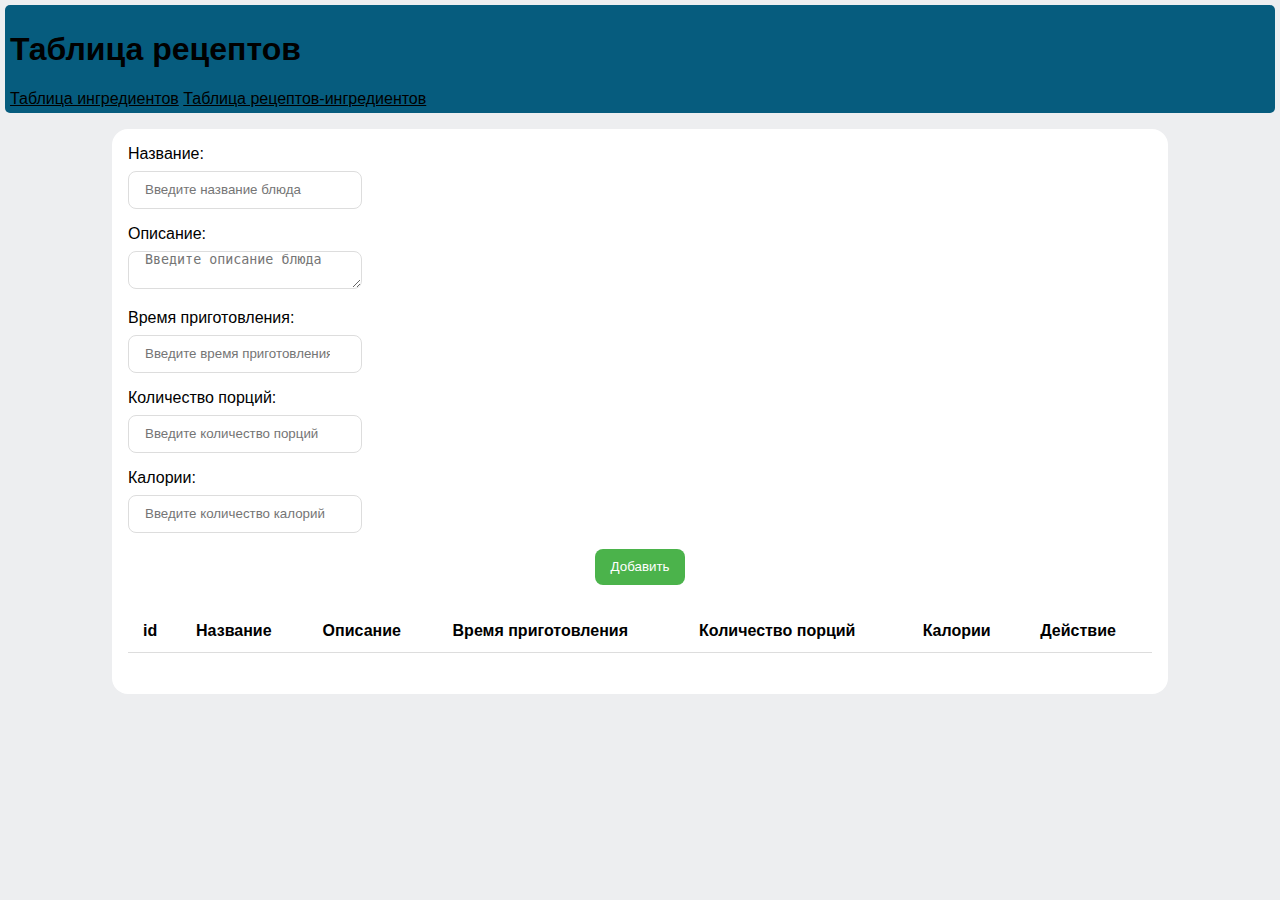
<file: index.html>
<!DOCTYPE html>
<html lang="ru">
    <head>
        <meta charset="UTF-8">
        <link rel="stylesheet" href="./table.css"/> 
        <script src="https://ajax.googleapis.com/ajax/libs/jquery/3.6.0/jquery.min.js"></script>
        <script src="./table1.js"></script>
        <title>Рецепты</title>
    </head>

    <body>
        <div class="container" id="head">
            <h1 class="title">Таблица рецептов</h1>
            <div class="link-wrapper">
                <a class="link" href="table2.html" style="color: rgb(0, 0, 0);">Таблица ингредиентов</a>
                <a class="link" href="table3.html" style="color: rgb(0, 0, 0);">Таблица рецептов-ингредиентов</a>
            </div>
        </div>
        <div class="table-wrapper">
            <table class="table">
            <tr class="header-row">
                <th class="first-column">id</th>
                <th>Название</th>
                <th>Описание</th>               
                <th>Время приготовления</th>
                <th>Количество порций</th>
                <th>Калории</th>
                <th>Действие</th>
            </tr>
            <div class="container1">
                <form id="newform">
                    <label for="name">Название:</label><br>
                    <input type="text" id="name" name="name" placeholder="Введите название блюда" class="form-input"><br>
                    <label for="description">Описание:</label><br>
                    <textarea id="description" name="description" placeholder="Введите описание блюда" class="form-input"></textarea><br>
                    <label for="time">Время приготовления:</label><br>
                    <input type="number" id="time" name="time" placeholder="Введите время приготовления в минутах" class="form-input"><br>
                    <label for="portions">Количество порций:</label><br>
                    <input type="number" id="portions" name="portions" placeholder="Введите количество порций" class="form-input"><br>
                    <label for="calories">Калории:</label><br>
                    <input type="number" id="calories" name="calories" placeholder="Введите количество калорий" class="form-input"><br>
                    <div class="submit-btn-wrapper">
                        <input id="submitBtn" type="submit" class="submit-btn" value="Добавить"><br><br>
                    </div>
                </form>
            </div>
        </table>
        </div>
    </body>
</html>
</file>
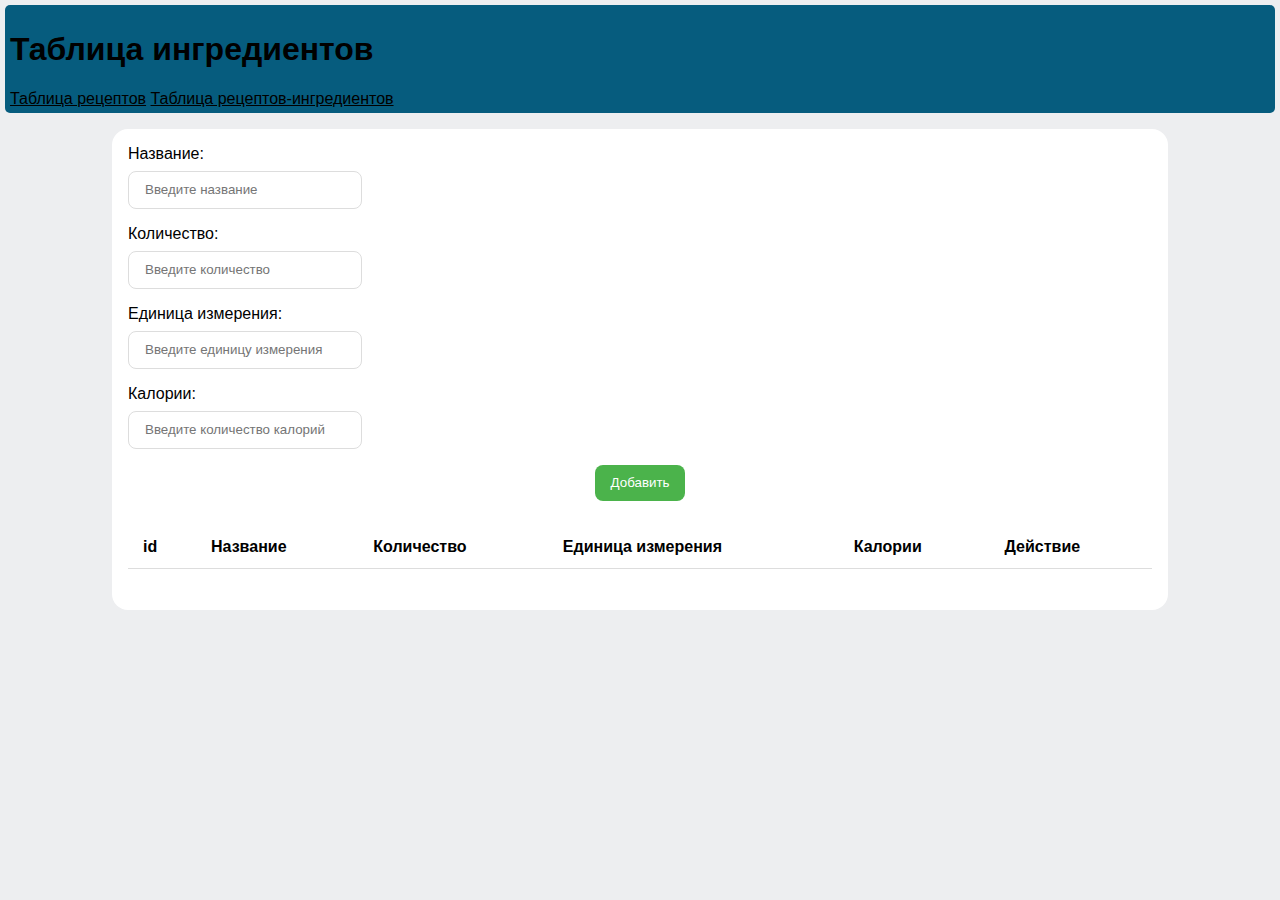
<file: table2.html>
<!DOCTYPE html>
<html lang="ru">
    <head>
        <meta charset="UTF-8">
        <link rel="stylesheet" href="./table.css"/> 
        <script src="https://ajax.googleapis.com/ajax/libs/jquery/3.6.0/jquery.min.js"></script>
        <script src="./table2.js"></script>
        <title>Ингредиенты</title>
    </head>

    <body>
        <div class="container">
            <h1 class="title">Таблица ингредиентов</h1>
            <div class="link-wrapper">
                <a class="link" href="index.html" style="color: rgb(0, 0, 0);">Таблица рецептов</a>
                <a class="link" href="table3.html" style="color: rgb(0, 0, 0);">Таблица рецептов-ингредиентов</a>
            </div>
        </div>
        <div class="table-wrapper">
            <table class="table">
                <tr class="header-row">
                    <th class="first-column">id</th>
                    <th>Название</th>
                    <th>Количество</th>
                    <th>Единица измерения</th>
                    <th>Калории</th>
                    <th>Действие</th>
                </tr>
                <div class="container1">
                    <form id="newform">
                        <label for="name">Название:</label><br>
                        <input type="text" id="name" name="name" placeholder="Введите название" class="form-input"><br>
                        <label for="quantity">Количество:</label><br>
                        <input type="number" id="quantity" name="quantity" placeholder="Введите количество" class="form-input"><br>
                        <label for="unit">Единица измерения:</label><br>
                        <input type="text" id="unit" name="unit" placeholder="Введите единицу измерения" class="form-input"><br>
                        <label for="calories">Калории:</label><br>
                        <input type="number" id="calories" name="calories" placeholder="Введите количество калорий" class="form-input"><br>
                        <div class="submit-btn-wrapper">
                            <input id="submitBtn" type="submit" class="submit-btn" value="Добавить"><br><br>
                        </div>
                    </form>
                </div>
            </table>
        </div>
    </body>
</html>
</file>
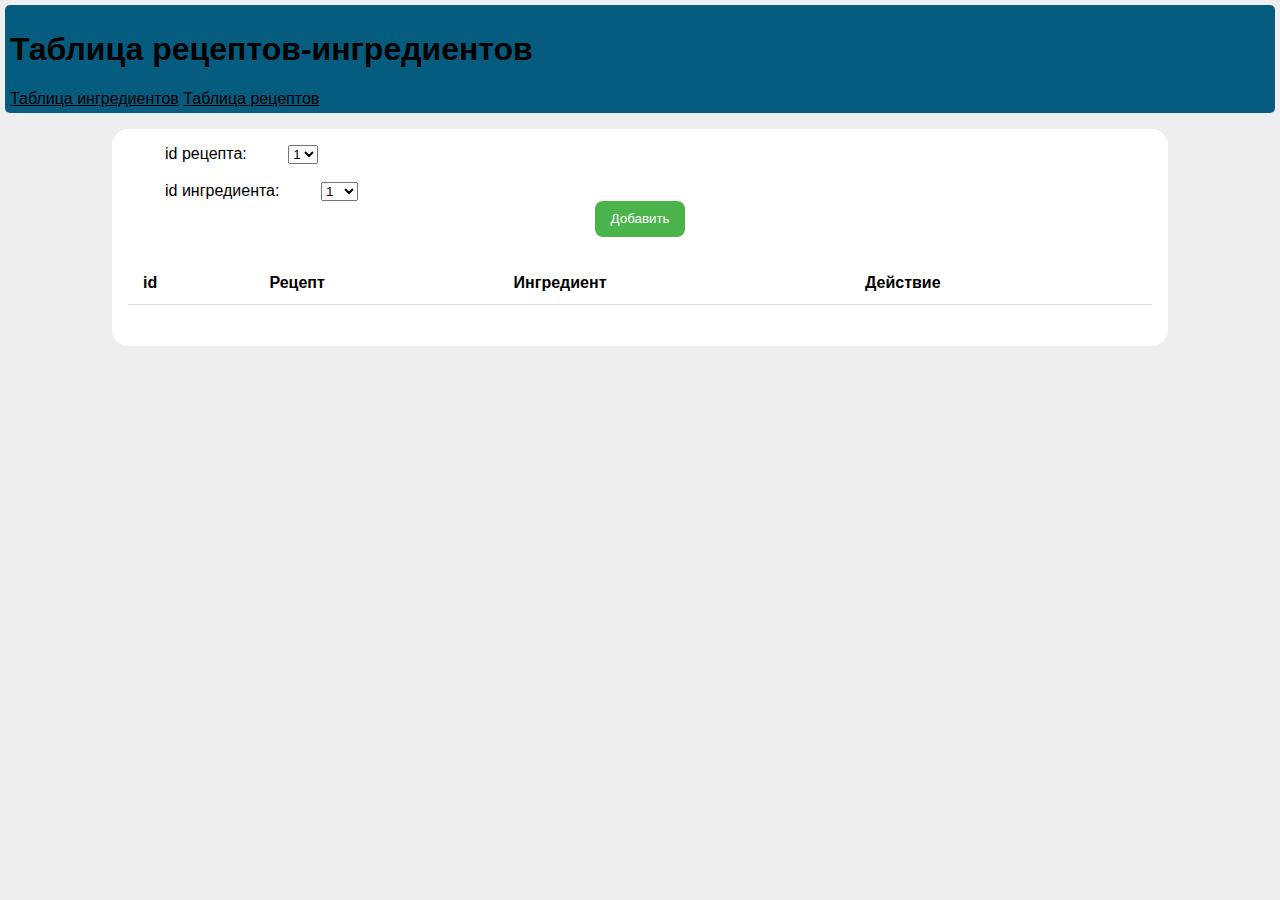
<file: table3.html>
<!DOCTYPE html>
<html lang="ru">
    <head>
        <meta charset="UTF-8">
        <link rel="stylesheet" href="./table.css"/> 
        <script src="https://ajax.googleapis.com/ajax/libs/jquery/3.6.0/jquery.min.js"></script>
        <script src="./table3.js"></script>
        <title>Рецепты-ингредиенты</title>
    </head>

    <body>
        <div class="container">
            <h1 class="title">Таблица рецептов-ингредиентов</h1>
            <div class="link-wrapper">
                <a class="link" href="table2.html" style="color: rgb(0, 0, 0);">Таблица ингредиентов</a>
                <a class="link" href="index.html" style="color: rgb(0, 0, 0);">Таблица рецептов</a>
            </div>
        </div>
        <div class="table-wrapper">
        <table class="table">
            <tr class="header-row">
                <th class="first-column">id</th>
                <th>Рецепт</th>
                <th>Ингредиент</th>
                <th>Действие</th>
            </tr>
           
        <div class="container1">
            <form id="newform">
                <label for="recipe_id" id="select1">id рецепта:</label>
                <select id="recipe_id" name="recipe_id">
                    <option value="1">1</option>
                    <option value="2">2</option>
                    <option value="3">3</option>
                    <option value="4">4</option>
                </select>
                <br>
                <br>
                <label for="ingredient_id" id="select1">id ингредиента:</label>
                <select id="ingredient_id" name="ingredient_id">
                    <option value="1">1</option>
                    <option value="2">2</option>
                    <option value="3">3</option>
                    <option value="4">4</option>
                    <option value="5">5</option>
                    <option value="6">6</option>
                    <option value="7">7</option>
                    <option value="8">8</option>
                    <option value="9">9</option>
                    <option value="10">10</option>
                    <option value="11">11</option>
                </select>
                <div class="submit-btn-wrapper">
                    <input id="submitBtn" type="submit" class="submit-btn" value="Добавить"><br><br>
                </div>
            </form>                
        </div>
        </table>     
    </body>
</html>
</file>
<file: table.css>
.header {
    background-color: #bd8c7d;
    color: #000;
    border-radius: 5px;
    margin: 5px;
    padding: 5px;
    text-align: right;
}

.block1 {
    display: flex;
    width: 200px;
    height: 200px;
    margin: 20px;
    padding: 20px;
    border-radius: 20px; 
    border: #000 solid;
}

.flex-container {
    display: flex;
    width: 200px;
    height: 200px;
    margin: 20px;
    padding: 20px;
    border-radius: 7%;
}

.heading {
    display: flex;
    text-align: end;
    position: relative;
    top: 205px;
    left: -135px
}

body {
    margin: 0;
    font-family: 'Roboto', sans-serif;
    background-color: #edeef0;
}

.table-wrapper {
    width: 80%;
    margin: 16px auto;
    background-color: #ffffff;
    border-radius: 16px;
    padding: 16px;
}

.table {
    width: 100%;
    border-collapse: collapse;
    margin: 25px 0;
}

.table th,
.table td {
    padding: 12px 15px;
}

.table th {
  text-align: left;
}

.table tr {
    border-bottom: 1px solid #dddddd;
}

.data-row:nth-of-type(even) {
    background-color: #f3f3f3;
}

.blue-text {
    color: dodgerblue;
}

.form-wrapper {
    width: fit-content;
    margin: 16px auto;
    background-color: #ffffff;
    border-radius: 16px;
    padding: 24px;
}

.form-input {
    height: 36px;
    width: 200px;
    padding: 0 16px;
    margin-top: 8px;
    margin-bottom: 16px;
    border: 1px solid #dddddd;
    border-radius: 8px;
}

.form-input:focus {
    outline: none;
    border: 1px solid dodgerblue;
}

.submit-btn-wrapper {
    width: 100%;
    display: flex;
}

.submit-btn {
    height: 36px;
    padding: 0 16px;
    margin: 0 auto;
    background-color: #4bb34b;
    color: #ffffff;
    border: none;
    border-radius: 8px;
    cursor: pointer;
}

.submit-btn-red {
    background-color: red;
}

.table-btn {
    cursor: pointer;
    margin: 4px 0;
}

.table-btn:hover {
   opacity: 50%;
}

.edit-btn {
    color: dodgerblue;
}

.remove-btn {
    color: red;
}

.container {
    background-color: #065c7e;
    color:rgb(0, 0, 0);
    border-radius: 5px;
    margin: 5px;
    padding: 5px;
}

#select1 {
    padding: 17px;
    margin: 20px;
    border: #000;
    border-radius: 5px;
}
</file>
